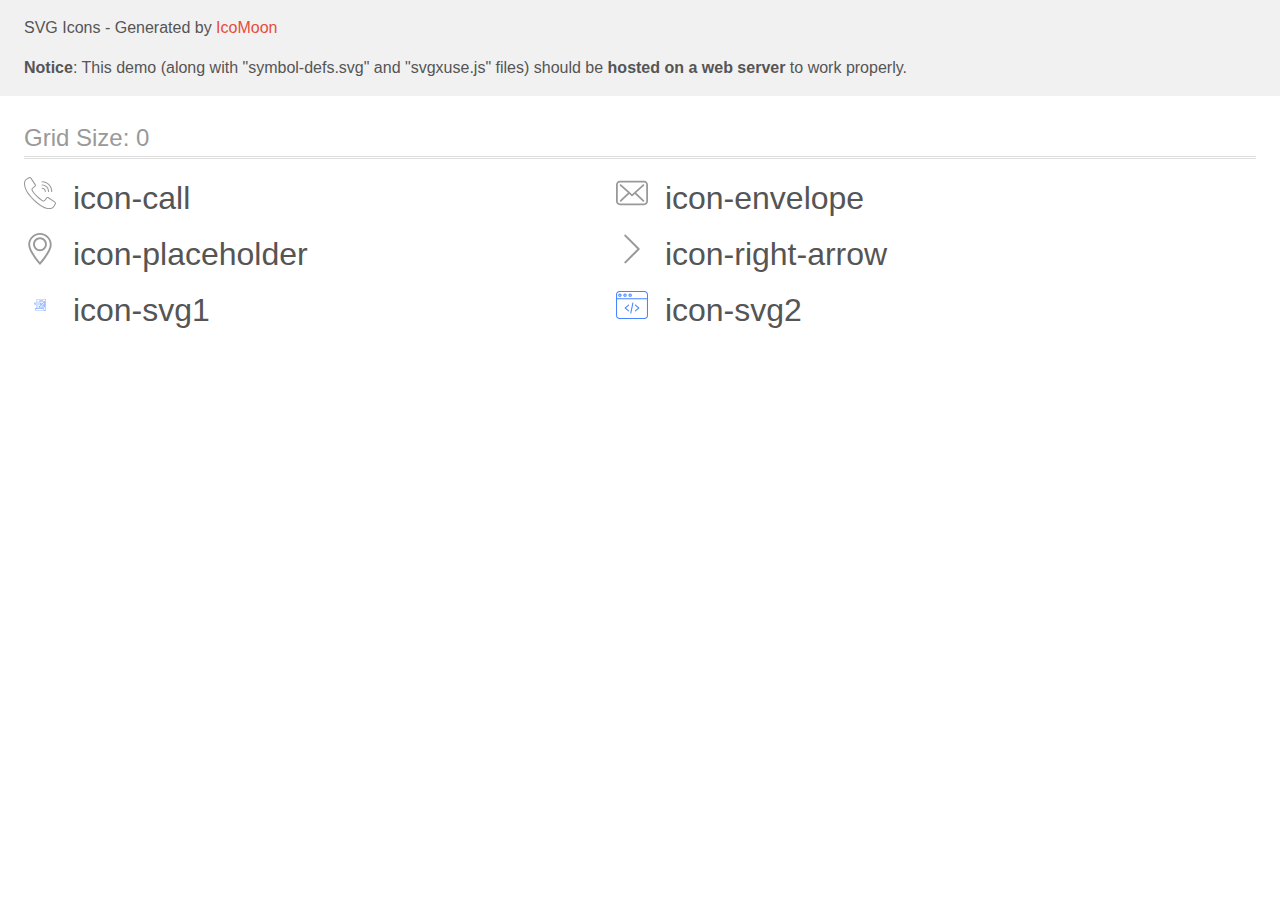
<file: src/icomoon/demo-external-svg.html>
<!doctype html>
<html>
<head>
    <title>IcoMoon - SVG Icons</title>
    <meta charset="utf-8">
    <meta name="viewport" content="width=device-width, initial-scale=1">
    <link rel="stylesheet" href="demo-files/demo.css">
    <link rel="stylesheet" href="style.css">
</head>
<body>
<header class="bgc1 clearfix">
<div class="mhl">
    <p>SVG Icons - Generated by <a href="https://icomoon.io/app">IcoMoon</a></p><p><strong>Notice</strong>: This demo (along with "symbol-defs.svg" and "svgxuse.js" files) should be <b>hosted on a web server</b> to work properly.</p>
</div>
</header>
    <div class="clearfix mhl ptl">
        <h1 class="mvm mtn fgc1">Grid Size: 0</h1>
        <div class="glyph fs1">
            <div class="clearfix pbs">
                <svg class="icon icon-call"><use xlink:href="symbol-defs.svg#icon-call"></use></svg><span class="name"> icon-call</span>
            </div>
        </div>
        <div class="glyph fs1">
            <div class="clearfix pbs">
                <svg class="icon icon-envelope"><use xlink:href="symbol-defs.svg#icon-envelope"></use></svg><span class="name"> icon-envelope</span>
            </div>
        </div>
        <div class="glyph fs1">
            <div class="clearfix pbs">
                <svg class="icon icon-placeholder"><use xlink:href="symbol-defs.svg#icon-placeholder"></use></svg><span class="name"> icon-placeholder</span>
            </div>
        </div>
        <div class="glyph fs1">
            <div class="clearfix pbs">
                <svg class="icon icon-right-arrow"><use xlink:href="symbol-defs.svg#icon-right-arrow"></use></svg><span class="name"> icon-right-arrow</span>
            </div>
        </div>
        <div class="glyph fs1">
            <div class="clearfix pbs">
                <svg class="icon icon-svg1"><use xlink:href="symbol-defs.svg#icon-svg1"></use></svg><span class="name"> icon-svg1</span>
            </div>
        </div>
        <div class="glyph fs1">
            <div class="clearfix pbs">
                <svg class="icon icon-svg2"><use xlink:href="symbol-defs.svg#icon-svg2"></use></svg><span class="name"> icon-svg2</span>
            </div>
        </div>
  </div>
<script defer src="svgxuse.js"></script>
</body>
</html>
</file>
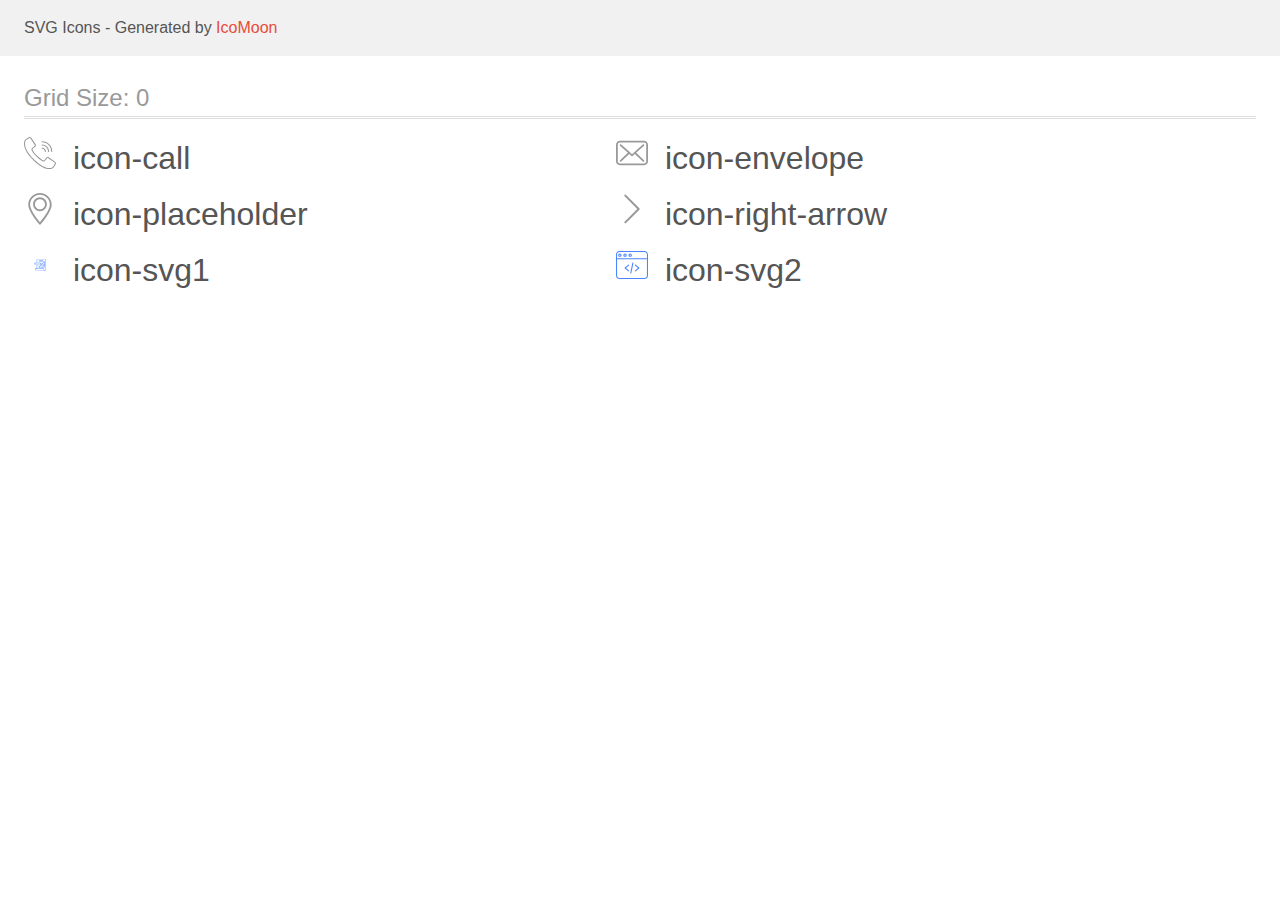
<file: src/icomoon/demo.html>
<!doctype html>
<html>
<head>
    <title>IcoMoon - SVG Icons</title>
    <meta charset="utf-8">
    <meta name="viewport" content="width=device-width, initial-scale=1">
    <link rel="stylesheet" href="demo-files/demo.css">
    <link rel="stylesheet" href="style.css">
</head>
<body>
<svg aria-hidden="true" style="position: absolute; width: 0; height: 0; overflow: hidden;" version="1.1" xmlns="http://www.w3.org/2000/svg" xmlns:xlink="http://www.w3.org/1999/xlink">
<defs>
<symbol id="icon-call" viewBox="0 0 32 32">
<path fill="#999" style="fill: var(--color1, #999)" d="M31.16 24.687l-6.477-4.319c-0.822-0.544-1.924-0.365-2.531 0.411l-1.887 2.426c-0.242 0.32-0.683 0.412-1.034 0.218l-0.359-0.198c-1.19-0.648-2.67-1.456-5.652-4.439s-3.791-4.465-4.44-5.652l-0.197-0.359c-0.198-0.351-0.107-0.793 0.213-1.038l2.424-1.886c0.776-0.608 0.955-1.709 0.412-2.531l-4.319-6.477c-0.557-0.837-1.673-1.089-2.535-0.571l-2.708 1.627c-0.851 0.5-1.475 1.311-1.742 2.261-0.975 3.554-0.242 9.687 8.793 18.722 7.187 7.186 12.537 9.118 16.214 9.118 0.846 0.004 1.689-0.106 2.506-0.327 0.951-0.266 1.761-0.891 2.261-1.742l1.629-2.707c0.519-0.862 0.268-1.979-0.57-2.536zM30.812 26.676l-1.625 2.708c-0.359 0.614-0.942 1.066-1.626 1.261-3.281 0.901-9.012 0.155-17.685-8.519s-9.419-14.404-8.519-17.685c0.195-0.685 0.647-1.269 1.262-1.629l2.708-1.625c0.374-0.225 0.859-0.116 1.1 0.247l4.316 6.476c0.236 0.357 0.158 0.835-0.178 1.099l-2.425 1.886c-0.738 0.564-0.949 1.585-0.494 2.395l0.193 0.35c0.682 1.25 1.529 2.805 4.622 5.898s4.648 3.94 5.897 4.622l0.35 0.193c0.81 0.454 1.831 0.243 2.395-0.494l1.886-2.425c0.264-0.336 0.742-0.414 1.099-0.178l6.476 4.319c0.364 0.241 0.473 0.726 0.247 1.1z"></path>
<path fill="#999" style="fill: var(--color1, #999)" d="M18.133 5.336c5.004 0.006 9.060 4.061 9.065 9.065 0 0.295 0.239 0.533 0.533 0.533s0.533-0.239 0.533-0.533c-0.006-5.593-4.539-10.126-10.132-10.132-0.294 0-0.533 0.239-0.533 0.533s0.239 0.533 0.533 0.533z"></path>
<path fill="#999" style="fill: var(--color1, #999)" d="M18.133 8.536c3.238 0.004 5.862 2.628 5.866 5.866 0 0.294 0.239 0.533 0.533 0.533s0.533-0.239 0.533-0.533c-0.004-3.827-3.106-6.928-6.932-6.932-0.294 0-0.533 0.239-0.533 0.533s0.239 0.533 0.533 0.533z"></path>
<path fill="#999" style="fill: var(--color1, #999)" d="M18.133 11.736c1.472 0.002 2.665 1.194 2.666 2.666 0 0.295 0.239 0.533 0.533 0.533s0.533-0.239 0.533-0.533c-0.002-2.061-1.672-3.73-3.733-3.733-0.294 0-0.533 0.239-0.533 0.533s0.239 0.533 0.533 0.533z"></path>
</symbol>
<symbol id="icon-envelope" viewBox="0 0 32 32">
<path fill="#999" style="fill: var(--color1, #999)" d="M28.093 3.823h-24.18c-2.158 0-3.913 1.755-3.913 3.913v16.526c0 2.159 1.755 3.913 3.913 3.913h24.174c2.159 0 3.913-1.755 3.913-3.913v-16.52c0.007-2.159-1.748-3.92-3.907-3.92zM30.219 24.263c0 1.172-0.953 2.125-2.125 2.125h-24.18c-1.172 0-2.125-0.953-2.125-2.125v-16.52c0-1.172 0.953-2.125 2.125-2.125h24.174c1.172 0 2.125 0.953 2.125 2.125v16.52h0.007z"></path>
<path fill="#999" style="fill: var(--color1, #999)" d="M20.181 15.795l7.826-7.018c0.364-0.331 0.397-0.894 0.066-1.265-0.331-0.364-0.894-0.397-1.265-0.066l-10.792 9.687-2.105-1.88c-0.007-0.007-0.013-0.013-0.013-0.020-0.046-0.046-0.093-0.086-0.146-0.126l-8.568-7.667c-0.371-0.331-0.934-0.298-1.265 0.073s-0.298 0.934 0.073 1.265l7.919 7.078-7.886 7.383c-0.358 0.338-0.377 0.9-0.040 1.265 0.179 0.185 0.417 0.285 0.656 0.285 0.218 0 0.437-0.080 0.609-0.238l8.005-7.488 2.172 1.94c0.172 0.152 0.384 0.225 0.596 0.225s0.43-0.079 0.596-0.232l2.231-2 7.959 7.561c0.172 0.165 0.397 0.245 0.616 0.245 0.238 0 0.47-0.093 0.649-0.278 0.338-0.358 0.324-0.927-0.033-1.265l-7.859-7.462z"></path>
</symbol>
<symbol id="icon-placeholder" viewBox="0 0 32 32">
<path fill="#999" style="fill: var(--color1, #999)" d="M15.978 0c-6.467 0-11.728 5.261-11.728 11.728 0 2.971 1.872 7.168 5.564 12.475 2.698 3.88 5.353 6.882 5.464 7.008l0.7 0.789 0.7-0.789c0.112-0.126 2.766-3.128 5.464-7.008 3.692-5.307 5.564-9.505 5.564-12.475 0-6.467-5.261-11.728-11.728-11.728zM20.616 23.12c-1.824 2.624-3.667 4.882-4.639 6.035-0.969-1.149-2.805-3.399-4.628-6.019-3.421-4.917-5.229-8.862-5.229-11.407 0-5.435 4.422-9.857 9.857-9.857s9.857 4.422 9.857 9.857c0 2.542-1.804 6.481-5.218 11.392z"></path>
<path fill="#999" style="fill: var(--color1, #999)" d="M15.976 4.334c-3.817 0-6.922 3.105-6.922 6.922s3.105 6.922 6.922 6.922c3.817 0 6.922-3.105 6.922-6.922s-3.105-6.922-6.922-6.922zM15.976 16.307c-2.785 0-5.051-2.266-5.051-5.051s2.266-5.051 5.051-5.051c2.785 0 5.051 2.266 5.051 5.051s-2.266 5.051-5.051 5.051z"></path>
</symbol>
<symbol id="icon-right-arrow" viewBox="0 0 32 32">
<path fill="#999" style="fill: var(--color1, #999)" d="M10.024 30.090c-0.198 0.198-0.447 0.298-0.719 0.298s-0.521-0.099-0.719-0.298c-0.397-0.397-0.397-1.042 0-1.439l12.651-12.651-12.651-12.651c-0.397-0.397-0.397-1.042 0-1.439s1.042-0.397 1.439 0l13.371 13.371c0.397 0.397 0.397 1.042 0 1.439l-13.371 13.371z"></path>
</symbol>
<symbol id="icon-svg1" viewBox="0 0 32 32">
<path fill="#4985ff" style="fill: var(--color2, #4985ff)" d="M21.624 10.182h-8.727c-0.107 0-0.194 0.087-0.194 0.194v2.909h0.388v-2.715h8.339v10.667c0.002 0.102-0.077 0.187-0.179 0.194-0.017 0-0.033-0.001-0.050-0.002-0.034-0.001-0.069-0.002-0.102-0.005-0.003 0-0.006 0-0.009-0.001-0.633-0.069-1.134-0.569-1.204-1.202 0-0.003-0.001-0.006-0.001-0.008-0.005-0.046-0.007-0.092-0.007-0.139v-0.388c0-0.107-0.087-0.194-0.194-0.194h-6.594v-3.491h-0.388v3.491h-1.552c-0.107 0-0.194 0.087-0.194 0.194v0.388c0.001 0.964 0.782 1.744 1.745 1.745h8.553c0.315-0.008 0.565-0.267 0.562-0.582v-10.861c0-0.107-0.087-0.194-0.194-0.194zM12.703 21.43c-0.749-0.001-1.357-0.608-1.358-1.358v-0.194h8.145v0.194c0 0.064 0.004 0.128 0.011 0.191 0.002 0.017 0.005 0.033 0.007 0.050 0.006 0.047 0.014 0.094 0.024 0.14 0.003 0.016 0.008 0.032 0.012 0.048 0.012 0.047 0.025 0.093 0.041 0.138 0.004 0.013 0.009 0.026 0.014 0.039 0.018 0.048 0.038 0.095 0.060 0.141 0.005 0.009 0.009 0.019 0.014 0.028 0.024 0.049 0.051 0.097 0.080 0.143 0.004 0.006 0.007 0.013 0.011 0.019 0.032 0.049 0.066 0.097 0.102 0.143l0.006 0.008c0.042 0.053 0.088 0.104 0.136 0.152 0.042 0.041 0.085 0.080 0.13 0.116l-7.436-0.001z"></path>
<path fill="#4985ff" style="fill: var(--color2, #4985ff)" d="M16.582 15.612c0.051 0 0.101-0.020 0.137-0.057l0.776-0.776c0.076-0.076 0.076-0.199 0-0.274l-0.776-0.776c-0.036-0.036-0.086-0.057-0.137-0.057h-5.43c-0.536 0-0.97 0.434-0.97 0.97s0.434 0.97 0.97 0.97h5.43zM16.532 14.091l0.552 0.552-0.552 0.552-0.138-0.552 0.138-0.552zM11.733 14.061h4.406l-0.097 0.388h-3.921v0.388h3.921l0.097 0.388h-4.406v-1.164zM10.57 14.642c0-0.321 0.26-0.582 0.582-0.582h0.194v1.164h-0.194c-0.321 0-0.582-0.26-0.582-0.582z"></path>
<path fill="#4985ff" style="fill: var(--color2, #4985ff)" d="M14.642 18.521h5.818c0.107 0 0.194-0.087 0.194-0.194v-5.818c-0-0.107-0.087-0.194-0.194-0.194-0.051 0-0.101 0.020-0.137 0.057l-5.818 5.818c-0.076 0.076-0.076 0.199 0 0.274 0.036 0.036 0.086 0.057 0.137 0.057zM20.266 12.977v0.502h-0.388v0.388h0.388v0.388h-0.388v0.388h0.388v0.388h-0.388v0.388h0.388v0.388h-0.388v0.388h0.388v0.388h-0.388v0.388h0.388v0.388h-0.388v0.388h0.388v0.388h-0.388v-0.388h-0.388v0.388h-0.388v-0.388h-0.388v0.388h-0.388v-0.388h-0.388v0.388h-0.388v-0.388h-0.388v0.388h-0.388v-0.388h-0.388v0.388h-0.388v-0.388h-0.388v0.388h-0.502l5.156-5.156z"></path>
<path fill="#4985ff" style="fill: var(--color2, #4985ff)" d="M17.452 17.358h1.845c0.107 0 0.194-0.087 0.194-0.194v-1.845c0-0.107-0.087-0.194-0.194-0.194-0.051 0-0.101 0.020-0.137 0.057l-1.845 1.845c-0.076 0.076-0.076 0.199 0 0.274 0.036 0.036 0.086 0.057 0.137 0.057zM19.103 15.787v1.183h-1.183l1.183-1.183z"></path>
<path fill="#4985ff" style="fill: var(--color2, #4985ff)" d="M19.103 11.345h-3.879v0.388h3.879v-0.388z"></path>
<path fill="#4985ff" style="fill: var(--color2, #4985ff)" d="M19.685 12.121h-5.042v0.388h5.042v-0.388z"></path>
<path fill="#4985ff" style="fill: var(--color2, #4985ff)" d="M14.643 16.194h-1.164v0.388h1.164v-0.388z"></path>
<path fill="#4985ff" style="fill: var(--color2, #4985ff)" d="M14.255 16.97h-0.776v0.388h0.776v-0.388z"></path>
</symbol>
<symbol id="icon-svg2" viewBox="0 0 32 32">
<path fill="#4985ff" style="fill: var(--color2, #4985ff)" d="M12.626 22.425c-0.121 0-0.243-0.042-0.342-0.126l-3.419-2.911c-0.118-0.1-0.186-0.247-0.186-0.402s0.068-0.302 0.186-0.402l3.419-2.911c0.222-0.189 0.555-0.162 0.745 0.060s0.162 0.556-0.060 0.745l-2.946 2.509 2.946 2.509c0.222 0.189 0.249 0.523 0.060 0.745-0.105 0.123-0.253 0.186-0.403 0.186z"></path>
<path fill="#4985ff" style="fill: var(--color2, #4985ff)" d="M19.374 22.425c-0.149 0-0.298-0.063-0.402-0.186-0.189-0.222-0.162-0.555 0.060-0.745l2.946-2.509-2.946-2.509c-0.222-0.189-0.249-0.522-0.060-0.745s0.523-0.249 0.744-0.060l3.419 2.911c0.118 0.1 0.186 0.247 0.186 0.402s-0.068 0.302-0.186 0.402l-3.419 2.911c-0.099 0.085-0.221 0.126-0.342 0.126z"></path>
<path fill="#4985ff" style="fill: var(--color2, #4985ff)" d="M14.79 24.609c-0.036 0-0.073-0.004-0.11-0.012-0.285-0.060-0.468-0.34-0.408-0.626l2.131-10.116c0.060-0.285 0.34-0.468 0.626-0.408s0.468 0.34 0.408 0.626l-2.131 10.116c-0.052 0.249-0.272 0.42-0.516 0.42z"></path>
<path fill="#4985ff" style="fill: var(--color2, #4985ff)" d="M28.453 30.12h-24.906c-1.956 0-3.547-1.591-3.547-3.547v-21.139c0-1.956 1.591-3.547 3.547-3.547h24.906c1.956 0 3.547 1.591 3.547 3.547v21.139c0 1.956-1.591 3.547-3.547 3.547zM3.547 2.944c-1.373 0-2.491 1.117-2.491 2.491v21.139c0 1.373 1.117 2.491 2.491 2.491h24.906c1.373 0 2.491-1.117 2.491-2.491v-21.139c0-1.373-1.117-2.491-2.491-2.491h-24.906z"></path>
<path fill="#4985ff" style="fill: var(--color2, #4985ff)" d="M31.472 10.346h-30.943c-0.292 0-0.528-0.236-0.528-0.528s0.236-0.528 0.528-0.528h30.943c0.292 0 0.528 0.237 0.528 0.528s-0.236 0.528-0.528 0.528z"></path>
<path fill="#4985ff" style="fill: var(--color2, #4985ff)" d="M9.026 7.818c-0.922 0-1.672-0.75-1.672-1.672s0.75-1.672 1.672-1.672c0.922 0 1.672 0.75 1.672 1.672s-0.75 1.672-1.672 1.672zM9.026 5.531c-0.339 0-0.615 0.276-0.615 0.615s0.276 0.615 0.615 0.615c0.339 0 0.615-0.276 0.615-0.615s-0.276-0.615-0.615-0.615z"></path>
<path fill="#4985ff" style="fill: var(--color2, #4985ff)" d="M3.891 7.802c-0.922 0-1.672-0.75-1.672-1.672s0.75-1.672 1.672-1.672c0.922 0 1.672 0.75 1.672 1.672s-0.75 1.672-1.672 1.672zM3.891 5.515c-0.339 0-0.615 0.276-0.615 0.615s0.276 0.615 0.615 0.615c0.339 0 0.615-0.276 0.615-0.615s-0.276-0.615-0.615-0.615z"></path>
<path fill="#4985ff" style="fill: var(--color2, #4985ff)" d="M14.163 7.834c-0.921 0-1.672-0.75-1.672-1.672s0.75-1.672 1.672-1.672c0.922 0 1.672 0.75 1.672 1.672s-0.75 1.672-1.672 1.672zM14.163 5.547c-0.339 0-0.615 0.276-0.615 0.615s0.276 0.615 0.615 0.615c0.339 0 0.615-0.276 0.615-0.615s-0.276-0.615-0.615-0.615z"></path>
</symbol>
</defs>
</svg>

<header class="bgc1 clearfix">
<div class="mhl">
    <p>SVG Icons - Generated by <a href="https://icomoon.io/app">IcoMoon</a></p>
</div>
</header>
    <div class="clearfix mhl ptl">
        <h1 class="mvm mtn fgc1">Grid Size: 0</h1>
        <div class="glyph fs1">
            <div class="clearfix pbs">
                <svg class="icon icon-call"><use xlink:href="#icon-call"></use></svg><span class="name"> icon-call</span>
            </div>
        </div>
        <div class="glyph fs1">
            <div class="clearfix pbs">
                <svg class="icon icon-envelope"><use xlink:href="#icon-envelope"></use></svg><span class="name"> icon-envelope</span>
            </div>
        </div>
        <div class="glyph fs1">
            <div class="clearfix pbs">
                <svg class="icon icon-placeholder"><use xlink:href="#icon-placeholder"></use></svg><span class="name"> icon-placeholder</span>
            </div>
        </div>
        <div class="glyph fs1">
            <div class="clearfix pbs">
                <svg class="icon icon-right-arrow"><use xlink:href="#icon-right-arrow"></use></svg><span class="name"> icon-right-arrow</span>
            </div>
        </div>
        <div class="glyph fs1">
            <div class="clearfix pbs">
                <svg class="icon icon-svg1"><use xlink:href="#icon-svg1"></use></svg><span class="name"> icon-svg1</span>
            </div>
        </div>
        <div class="glyph fs1">
            <div class="clearfix pbs">
                <svg class="icon icon-svg2"><use xlink:href="#icon-svg2"></use></svg><span class="name"> icon-svg2</span>
            </div>
        </div>
  </div>
<script defer src="svgxuse.js"></script>
</body>
</html>
</file>
<file: src/icomoon/demo-files/demo.css>
body {
  padding: 0;
  margin: 0;
  font-family: sans-serif;
  font-size: 1em;
  line-height: 1.5;
  color: #555;
  background: #fff;
}
h1 {
  font-size: 1.5em;
  font-weight: normal;
  box-shadow: 0 1px #ddd, 0 2px #fff, 0 3px #ddd;
}
small {
  font-size: .66666667em;
}
a {
  color: #e74c3c;
  text-decoration: none;
}
a:hover, a:focus {
  box-shadow: 0 1px #e74c3c;
}
.bshadow0, input {
  box-shadow: inset 0 -2px #e7e7e7;
}
input:hover {
  box-shadow: inset 0 -2px #ccc;
}
input, fieldset {
  font-size: 1em;
  margin: 0;
  padding: 0;
  border: 0;
}
input {
  color: inherit;
  line-height: 1.5;
  height: 1.5em;
  padding: .25em 0;
}
input:focus {
  outline: none;
  box-shadow: inset 0 -2px #449fdb;
}
.glyph {
  font-size: 16px;
  margin-right: 1.5em;
  float: left;
  width: 17em;
}
svg {
  color: #000;
}
.liga {
  width: 80%;
  width: calc(100% - 2.5em);
}
.talign-right {
  text-align: right;
}
.talign-center {
  text-align: center;
}
.bgc1 {
  background: #f1f1f1;
}
.fgc0 {
  color: #000;
}
.fgc1 {
  color: #999;
}
p {
  margin-top: 1em;
  margin-bottom: 1em;
}
.mvm {
  margin-top: .75em;
  margin-bottom: .75em;
}
.mtn {
  margin-top: 0;
}
.mtl, .mal {
  margin-top: 1.5em;
}
.mbl, .mal {
  margin-bottom: 1.5em;
}
.mal, .mhl {
  margin-left: 1.5em;
  margin-right: 1.5em;
}
.mhmm {
  margin-left: 1em;
  margin-right: 1em;
}
.ptl {
  padding-top: 1.5em;
}
.pbs, .pvs {
  padding-bottom: .25em;
}
.pvs, .pts {
  padding-top: .25em;
}
.unit {
  float: left;
}
.unitRight {
  float: right;
}
.size1of2 {
  width: 50%;
}
.size1of1 {
  width: 100%;
}
.clearfix:before, .clearfix:after {
  content: " ";
  display: table;
}
.clearfix:after {
  clear: both;
}
.hidden-true {
  display: none;
}
.textbox0 {
  width: 3em;
  background: #f1f1f1;
  padding: .25em .5em;
  line-height: 1.5;
  height: 1.5em;
}
.fs0 {
  font-size: 16px;
}
.fs1 {
  font-size: 32px;
}
.name {
  margin-left: .25em;
}
</file>
<file: src/icomoon/style.css>
.icon {
  display: inline-block;
  width: 1em;
  height: 1em;
  stroke-width: 0;
  stroke: currentColor;
  fill: inherit;
}

/* ==========================================
Single-colored icons can be modified like so:
.icon-name {
  font-size: 32px;
  color: red;
}
========================================== */
</file>
